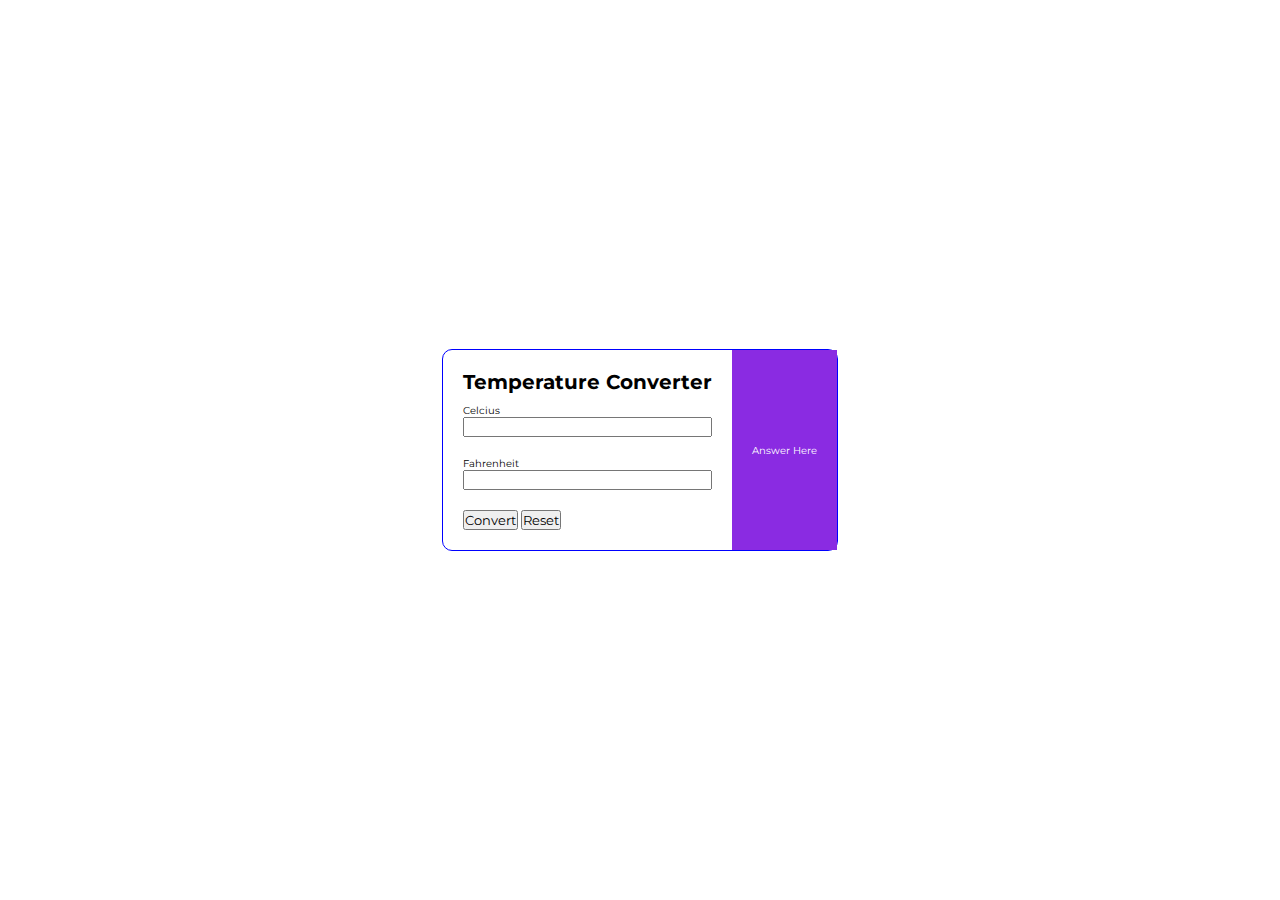
<file: 1_Fundamentals/1_Temperature_Converter/index.html>
<!DOCTYPE html>
<html lang="en">
<head>
    <meta charset="UTF-8">
    <meta name="viewport" content="width=device-width, initial-scale=1.0">
    <title>Temperature Converter</title>
    <link rel="stylesheet" href="css/styles.css">
    <script src="js/script.js" defer></script>
</head>
<body>
    <div class="container">
        <!--Calc-->
        <div class="form-container">
            <div class="calc-box">
                <h1>Temperature Converter</h1>
                <form>
                    <div class="input-box">
                        <label for="celsius">Celcius</label>
                        <input type="number" id="Celsius">
                    </div>
                    <div class="input-box">
                        <label for="fahrenheit">Fahrenheit</label>
                        <input type="number" id="Fahrenheit">
                    </div>
                </form>
                <!--Buttons-->
                <div class="btn-box">
                    <button id="btn-converter">Convert</button>
                    <button id="btn-reset">Reset</button>
                </div>
                <!--End of the Buttons-->
            </div>
        </div>
        <!--End of the Calc-->
        <!--Answer-->
        <div class="answer-container">
            <p id="output">Answer Here</p>
        </div>
        <!--End of the Answer-->
    </div>
</body>
</html>
</file>
<file: 1_Fundamentals/1_Temperature_Converter/css/styles.css>
@import url('https://fonts.googleapis.com/css2?family=Montserrat:ital,wght@0,100;0,200;0,300;0,400;0,500;0,600;0,700;0,800;0,900;1,100;1,200;1,300;1,400;1,500;1,600;1,700;1,800;1,900&display=swap');

* {
    margin: 0;
    padding: 0;
    box-sizing: border-box;
    font-family: 'Montserrat', sans-serif;
}

html {
    font-size: 62.5%;
}

body {
    display: flex;
    justify-content: center;
    align-items: center;
    min-height: 100vh;
}

.container {
    border: .1rem solid blue;
    border-radius: 1rem;
    display: flex;
}

.calc-box {
    min-width: 60%;
    padding: 2rem;
}

h1 {
    margin-bottom: 1rem;
}

.input-box {
    display: flex;
    flex-direction: column;
    margin-bottom: 2rem;
}

.answer-container {
    background-color: blueviolet;
    display: flex;
    justify-content: center;
    align-items: center;
    padding: 2rem;
    color: #fff;
}
</file>
